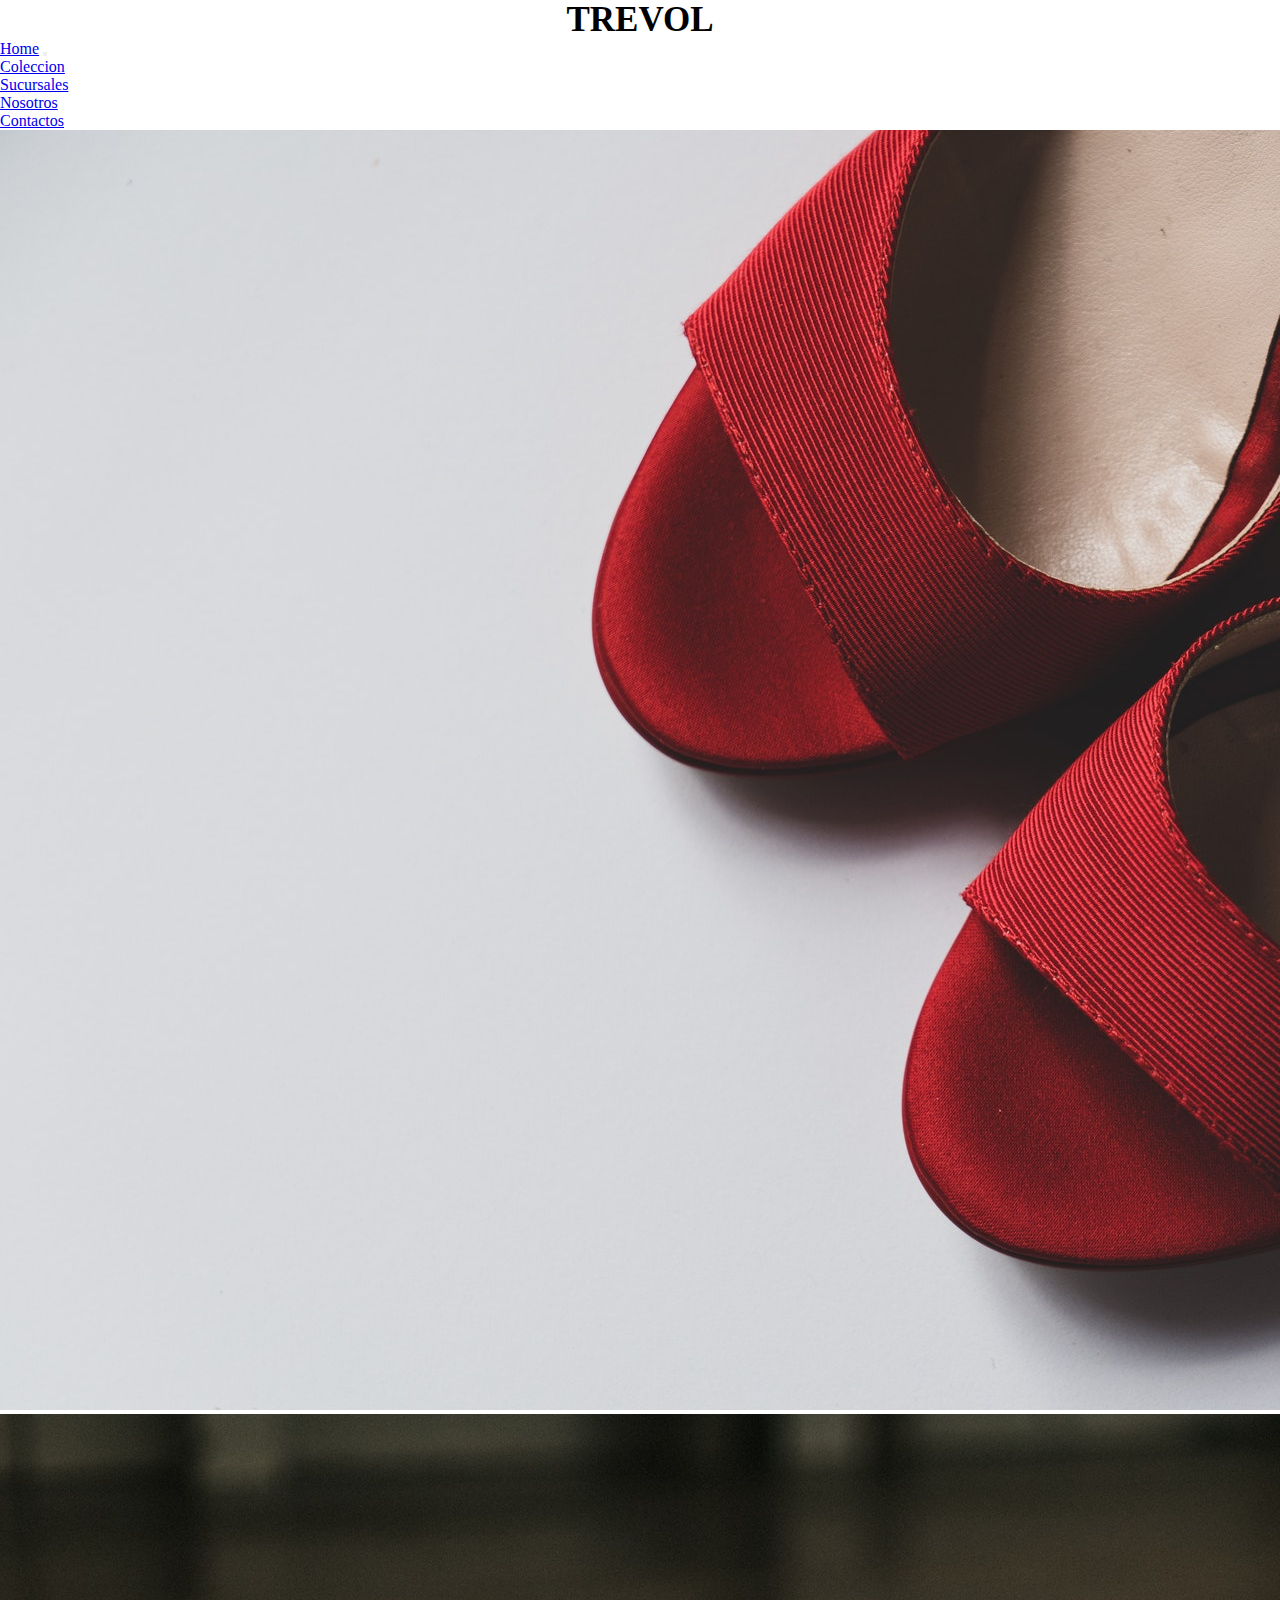
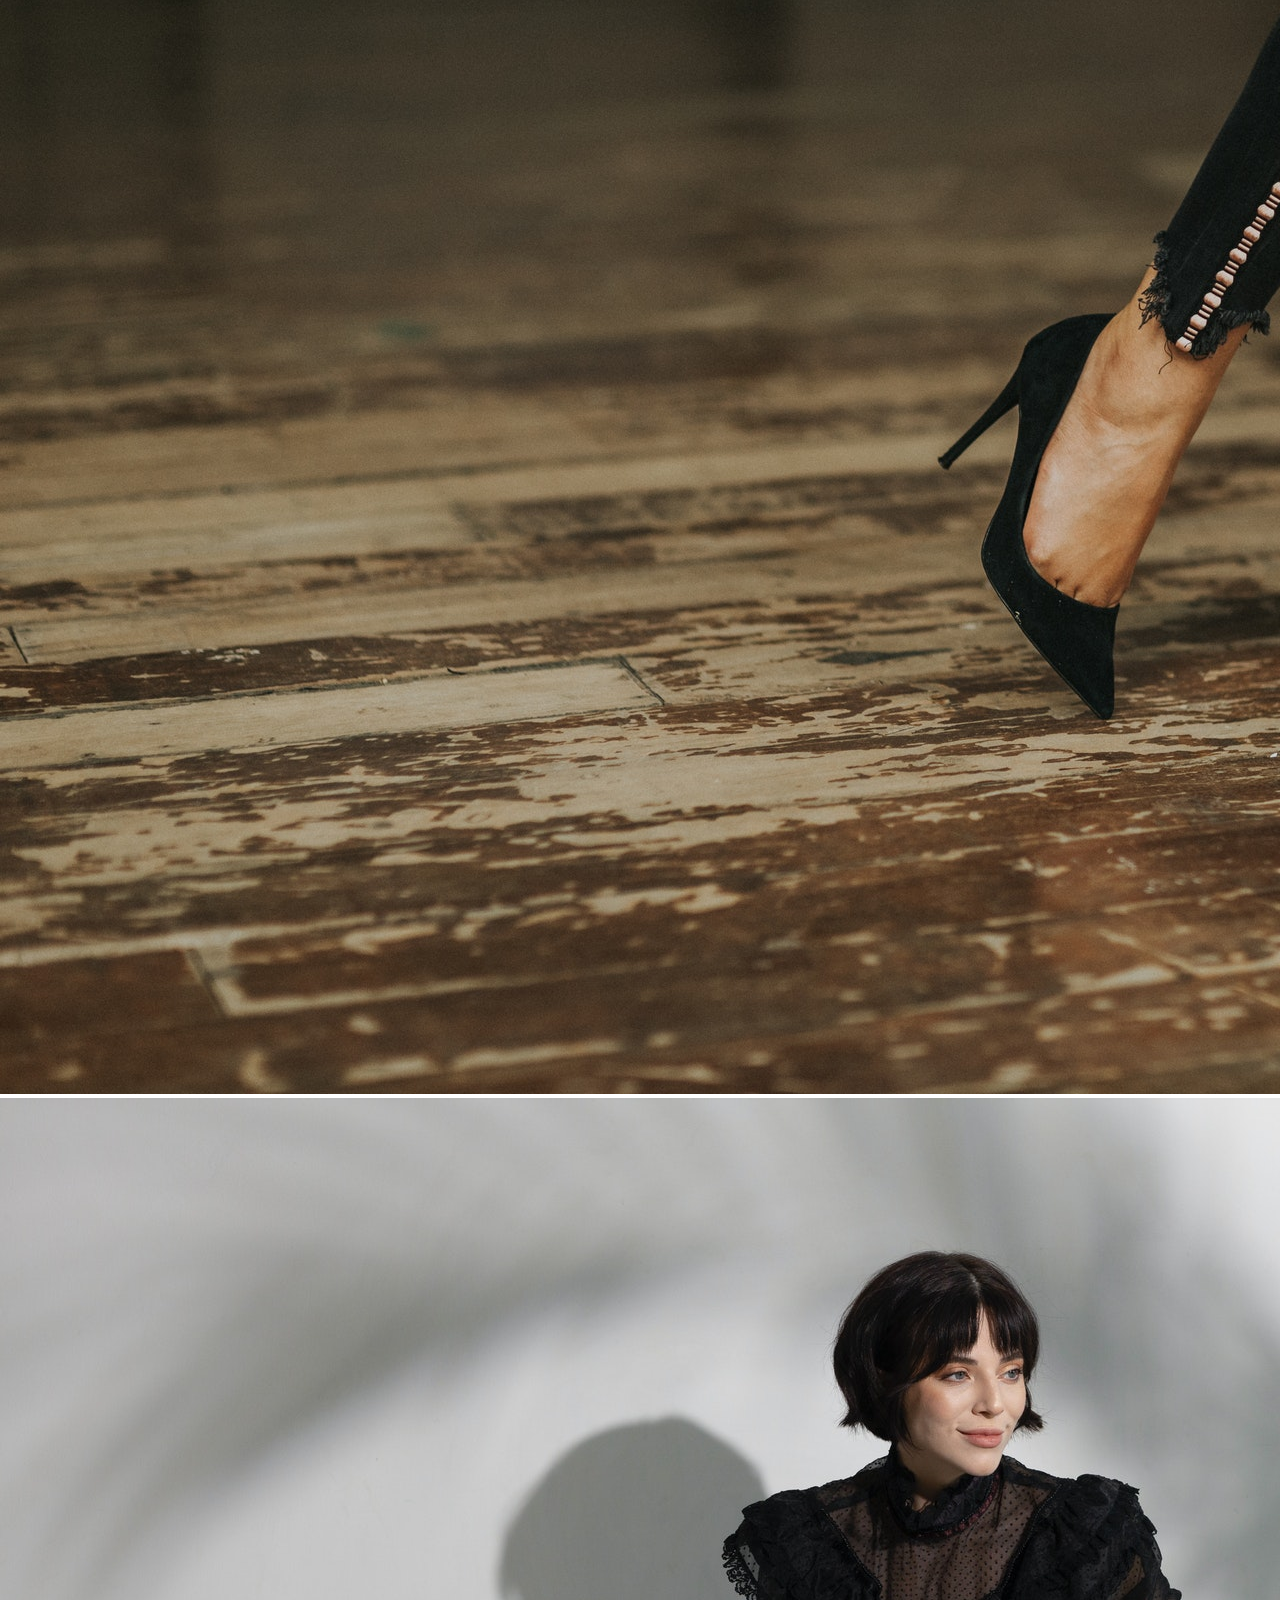
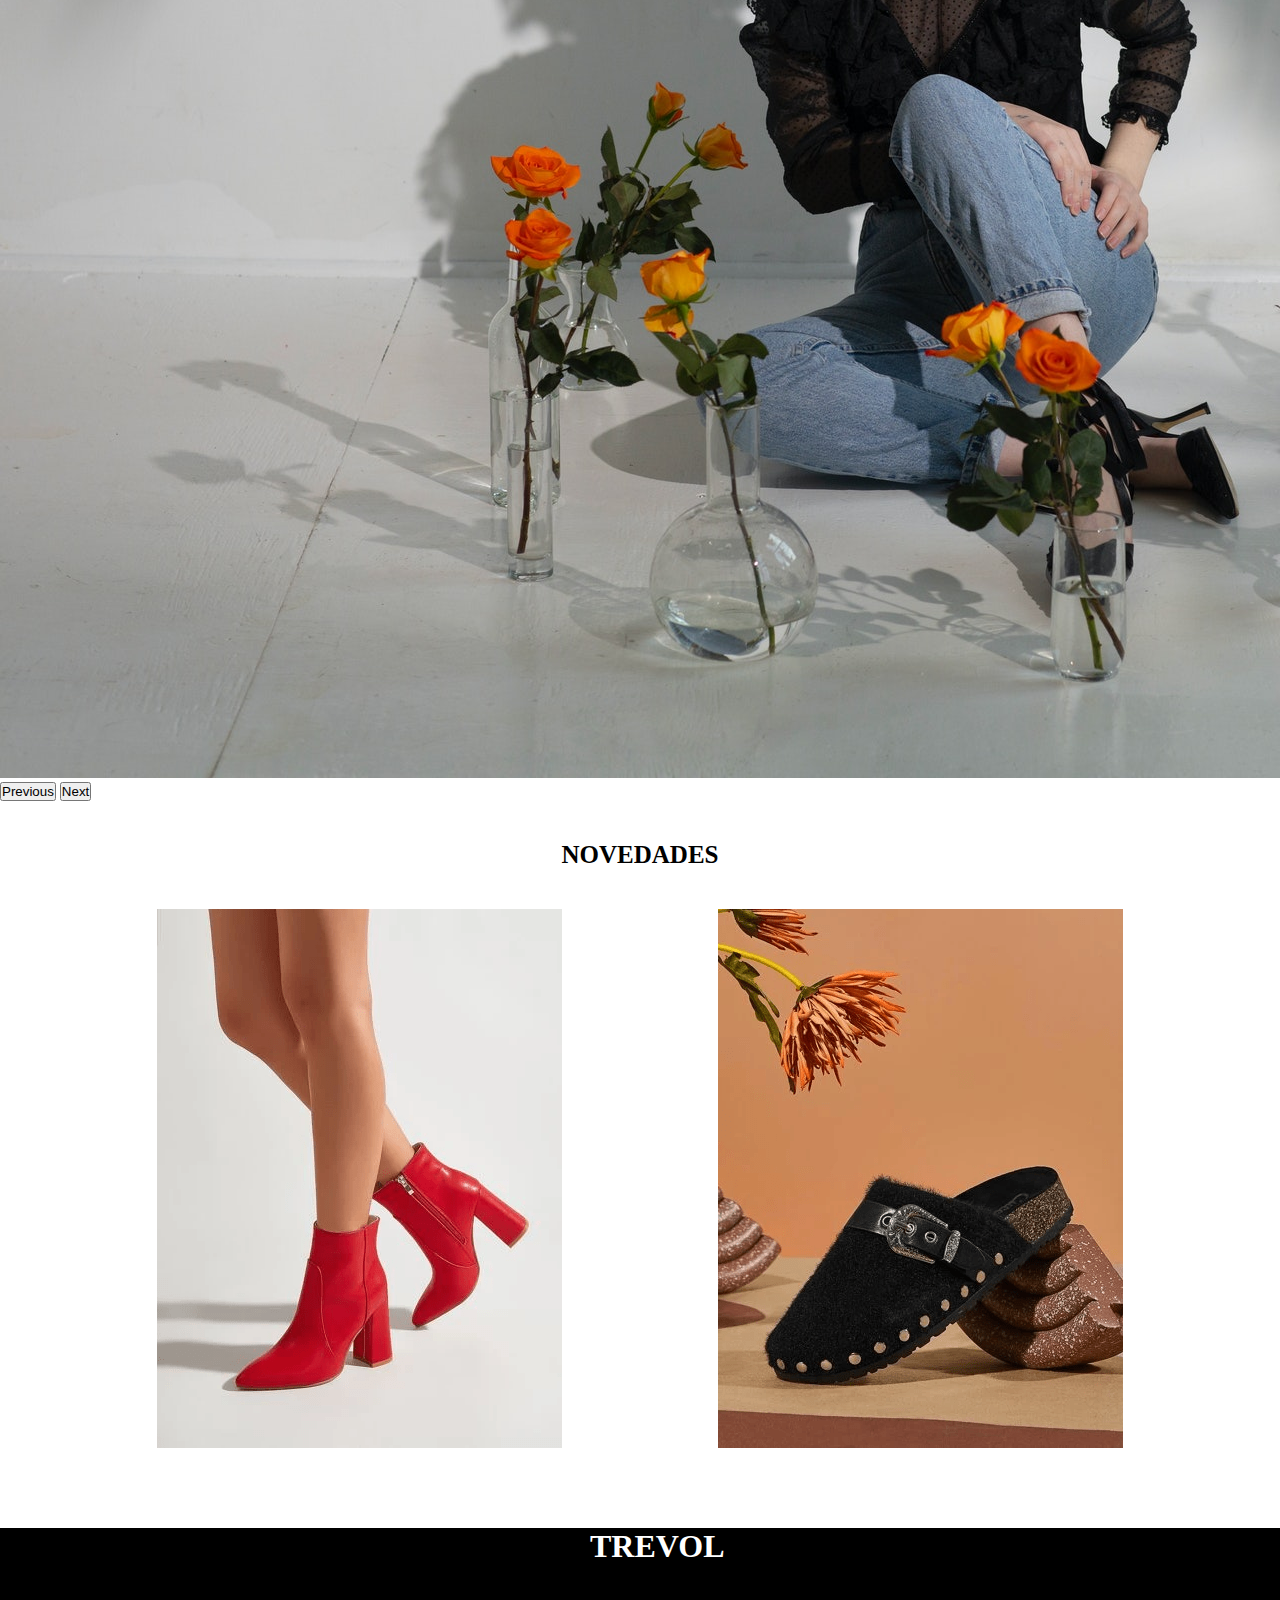
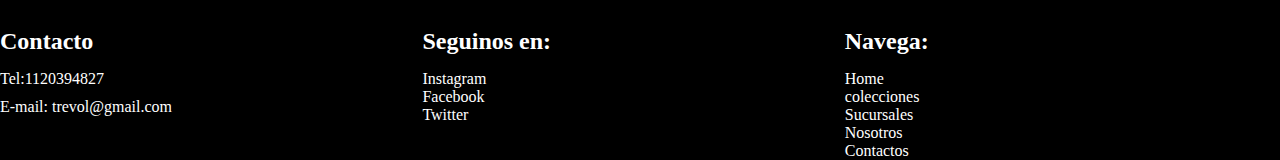
<file: index.html>
<!DOCTYPE html>
<html lang="en">
<head>
    <meta charset="UTF-8">
    <meta http-equiv="X-UA-Compatible" content="IE=edge">
    <meta name="viewport" content="width=device-width, initial-scale=1.0">
    <link href="https://cdn.jsdelivr.net/npm/bootstrap@5.0.2/dist/css/bootstrap.min.css" rel="stylesheet" integrity="sha384-EVSTQN3/azprG1Anm3QDgpJLIm9Nao0Yz1ztcQTwFspd3yD65VohhpuuCOmLASjC" crossorigin="anonymous">

    <meta name="description" content="En trevol encontras los mejores zapatos a la moda para mujeres!!"> <!--d-->
    <meta name="keywords" content=" Zapatos, moda, mujeres"><!---->
    <link rel="shortcut icon" href="https://th.bing.com/th/id/R.1e318a38ad1d58c1cd15500934b7e5fb?rik=HI6k691XeC6GuQ&riu=http%3a%2f%2fecx.images-amazon.com%2fimages%2fI%2f31DS0%2b979jL._SX342_.jpg&ehk=SHBxKomkT%2bQoTxmMh5SMhntPueCNVyDIcDoUZclb1Fk%3d&risl=&pid=ImgRaw&r=0" type="image/x-icon"><!---->

    <link rel="stylesheet" href="css/estilo.css">
    <title>Trevol zapatos a la moda</title>
</head>
<body>
  <header class="header">

    <h1 class="header__title">TREVOL</h1>
  </header>
        
  <nav class="navbar navbar-expand-lg navbar-dark bg-dark">

        <div class="container-fluid">
          <a class="navbar-brand" href="index.html">Home</a>
          <button class="navbar-toggler" type="button" data-bs-toggle="collapse" data-bs-target="#navbarNav" aria-controls="navbarNav" aria-expanded="false" aria-label="Toggle navigation">
            <span class="navbar-toggler-icon"></span>
          </button>
          <div class="collapse navbar-collapse" id="navbarNav">
            <ul class="navbar-nav  ">
              <li class="nav-item"><a class="nav-link active text-white" aria-current="page" href="html/colecciones.html">Coleccion</a></li>
              <li class="nav-item"><a class="nav-link text-white" href="html/sucursales.html">Sucursales</a></li>
              <li class="nav-item"><a class="nav-link text-white" href="html/nosotros.html">Nosotros</a></li>
              <li class="nav-item"><a class="nav-link text-white" href="html/contacto.html">Contactos</a></li>
            </ul>
          </div>
        </div>
    
    
  </nav>

  <main>
    <section > 
      <div id="carouselExampleControls" class="carousel slide" data-bs-ride="carousel">
          <div class="carousel-inner">
            <div class="carousel-item active">
              <img  src="Imagen & Video/car1.jpg" class="d-block w-100" alt="...">
            </div>
            <div class="carousel-item">
              <img src="Imagen & Video/car3.jpg" class="d-block w-100" alt="...">
            </div>
            <div class="carousel-item">
              <img src="Imagen & Video/car4.jpg" class="d-block w-100" alt="...">
            </div>
          </div>
          <button class="carousel-control-prev" type="button" data-bs-target="#carouselExampleControls" data-bs-slide="prev">
            <span class="carousel-control-prev-icon" aria-hidden="true"></span>
            <span class="visually-hidden">Previous</span>
          </button>
          <button class="carousel-control-next" type="button" data-bs-target="#carouselExampleControls" data-bs-slide="next">
            <span class="carousel-control-next-icon" aria-hidden="true"></span>
            <span class="visually-hidden">Next</span>
          </button>
        </div>
  </section>
   
    <section class="sectionDos">
      
        <h2 class="sectionDos__parrafo">NOVEDADES</h2>
        <div class="sectionDos__imagenes">
          <img class="imagenes__Uno" src="Imagen & Video/imagenes/home1.png" alt="zapatos">
          <img class="imagenes__Dos" src="Imagen & Video/imagenes/home2.png" alt="zapatos">
        </div>

      
            
    </section>
      
  </main>

  <footer class="footer">
    <div class="logo">
      <h1 class="logo__h1">TREVOL</h1>
    </div>
    
    <div class="footer__container">
      
       <div class="container__col1">
           <h2 class="col1__h2">Contacto</h2>
           <p class="col1__p">Tel:1120394827</p>
           <p class="col1__p">E-mail:
             trevol@gmail.com</p>
       </div>

       <div class="container__col2">
         <h2 class="col2__h2">Seguinos en:</h2>
         <div class="col2__ig"><p>Instagram</p></div>
         <div class="col2__fb"><p>Facebook</p></div>
         <div class="col2__tw"><P>Twitter</p></div>

       </div>
       <div class="container__col3">
         <h2 class="col3__h2">Navega: </h2>
         <ul class="col3__ul">
          
            <a class="ul__a" href="index.html">Home</a>
            <a class="ul__a" href="html/colecciones.html">colecciones</a>
            <a class="ul__a" href="html/sucursales.html">Sucursales</a>
            <a class="ul__a" href="html/nosotros.html">Nosotros</a>
            <a class="ul__a" href="html/contacto.html">Contactos</a>
         </ul>
  </footer>

  <script src="https://cdn.jsdelivr.net/npm/bootstrap@5.0.2/dist/js/bootstrap.bundle.min.js" integrity="sha384-MrcW6ZMFYlzcLA8Nl+NtUVF0sA7MsXsP1UyJoMp4YLEuNSfAP+JcXn/tWtIaxVXM" crossorigin="anonymous"></script>

</body>
</html>
</file>
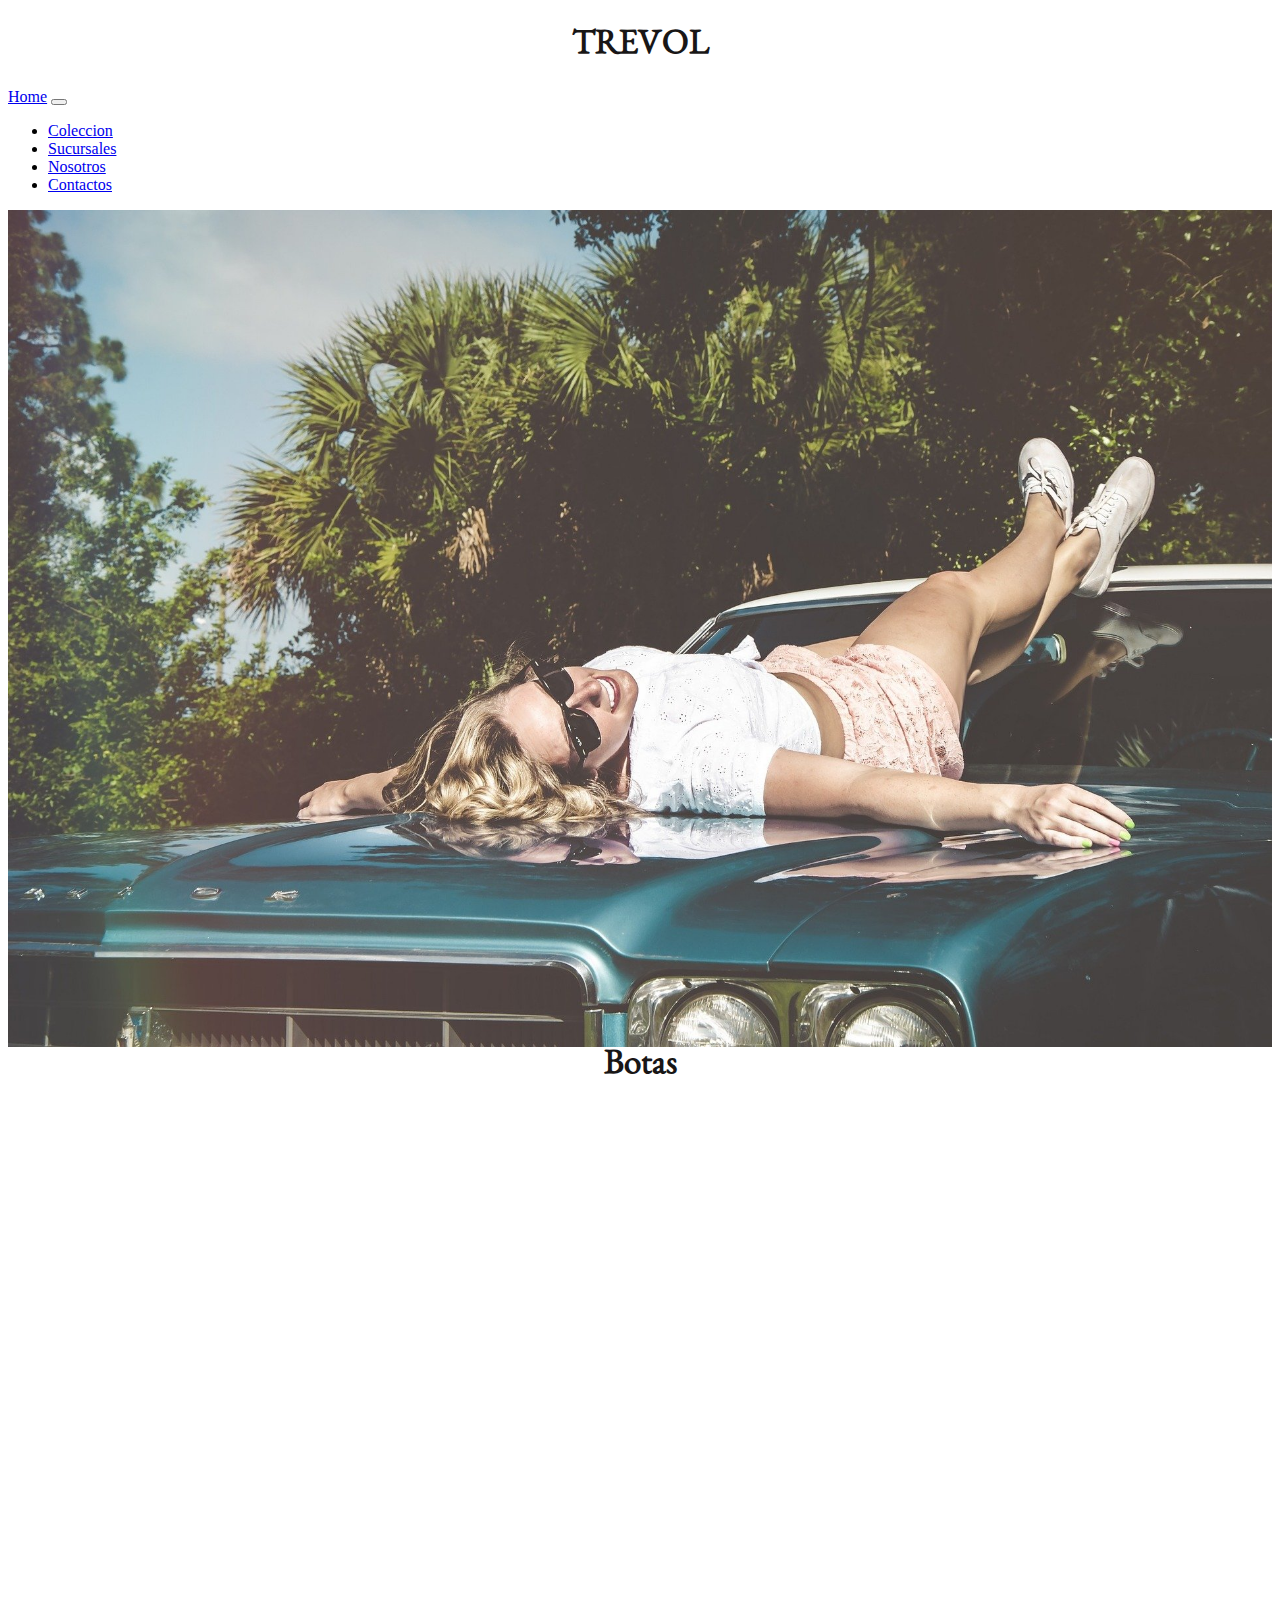
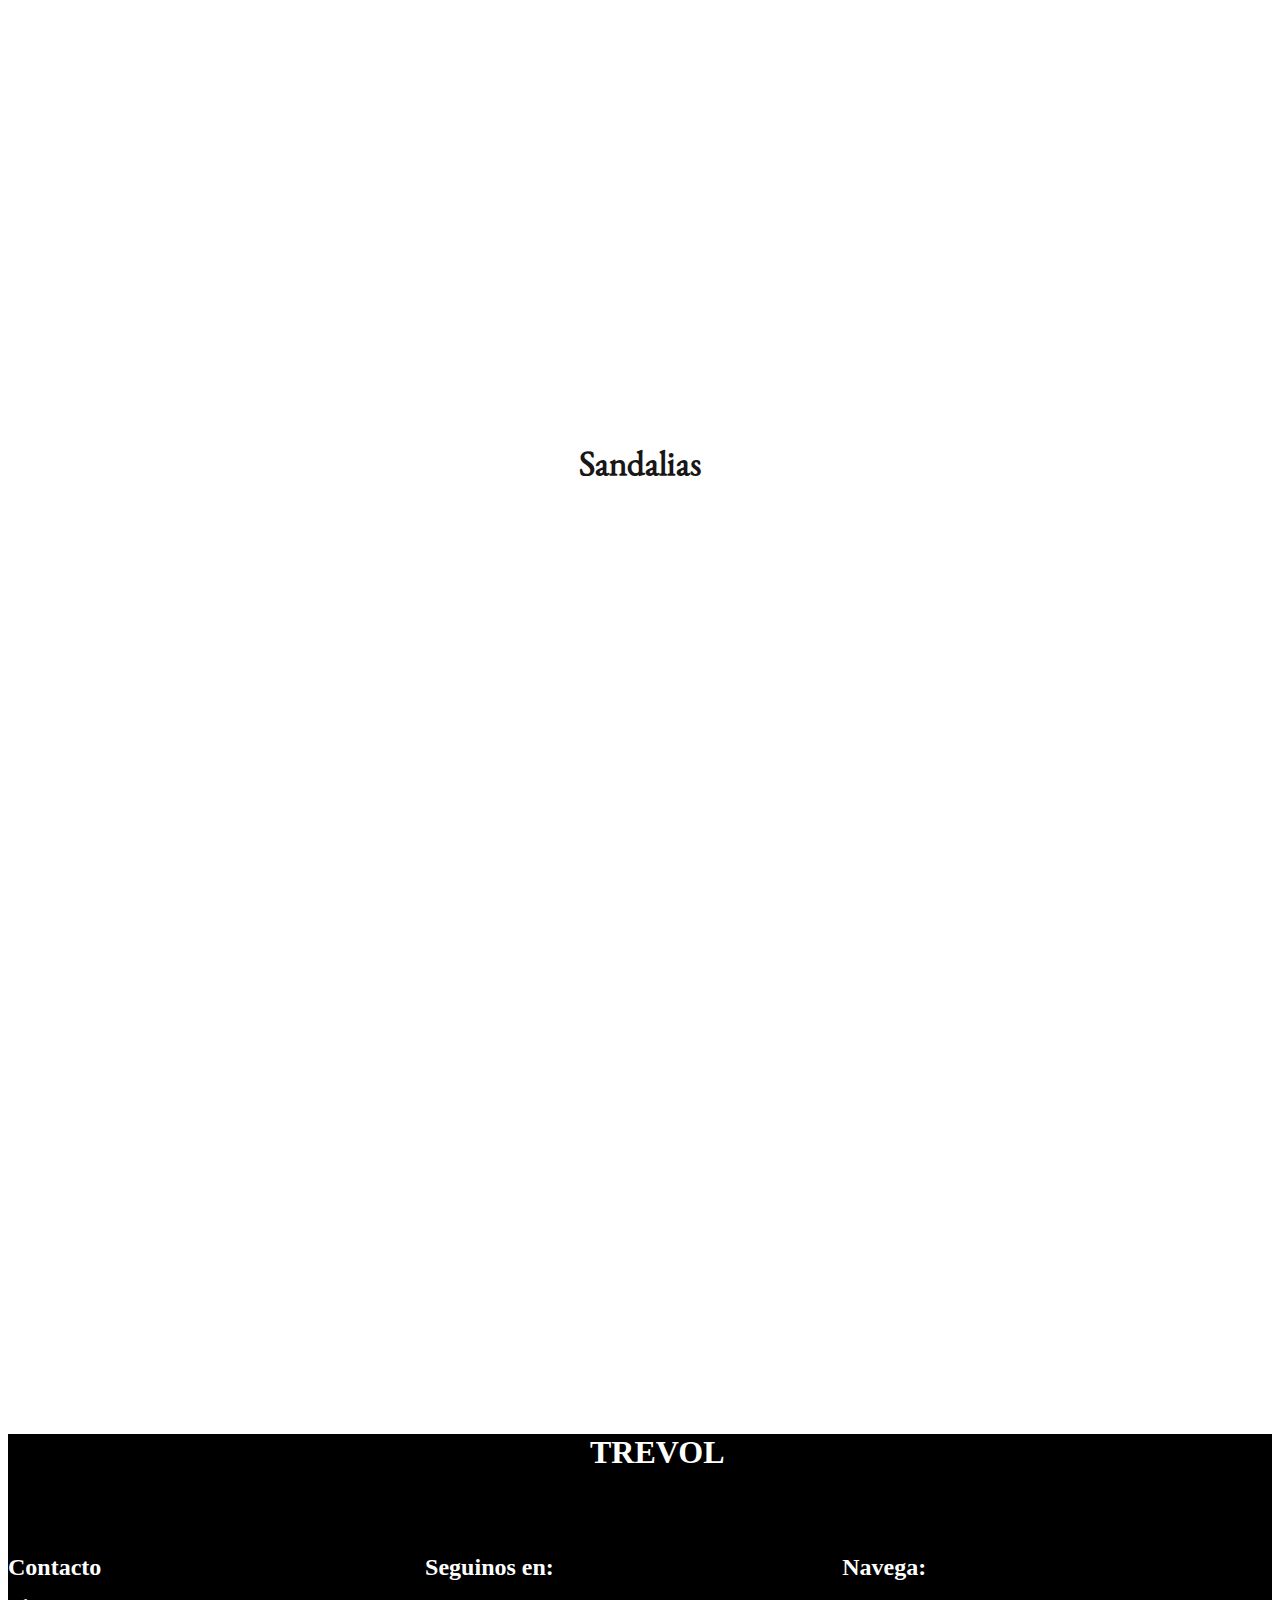
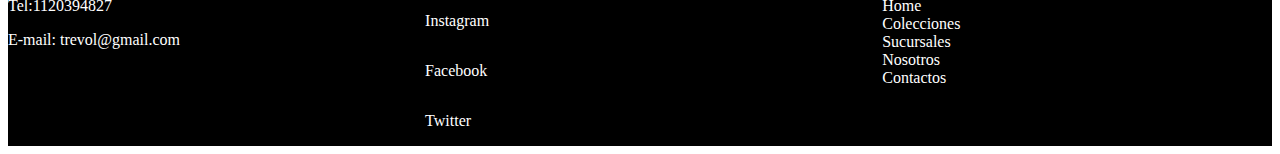
<file: html/colecciones.html>
<!DOCTYPE html>
<html lang="en">
<head>
    <meta charset="UTF-8">
    <meta http-equiv="X-UA-Compatible" content="IE=edge">
    <meta name="viewport" content="width=device-width, initial-scale=1.0">
    
    <link rel="preconnect" href="https://fonts.googleapis.com">
    <link rel="preconnect" href="https://fonts.gstatic.com" crossorigin>
    <link href="https://fonts.googleapis.com/css2?family=Benne&display=swap" rel="stylesheet"> 
    <link href="https://cdn.jsdelivr.net/npm/bootstrap@5.0.2/dist/css/bootstrap.min.css" rel="stylesheet" integrity="sha384-EVSTQN3/azprG1Anm3QDgpJLIm9Nao0Yz1ztcQTwFspd3yD65VohhpuuCOmLASjC" crossorigin="anonymous">
    <link href="https://unpkg.com/aos@2.3.1/dist/aos.css" rel="stylesheet">
    <!----><link rel="stylesheet" href="https://cdnjs.cloudflare.com/ajax/libs/animate.css/4.1.1/animate.min.css">

    <link rel="shortcut icon" href="https://th.bing.com/th/id/R.1e318a38ad1d58c1cd15500934b7e5fb?rik=HI6k691XeC6GuQ&riu=http%3a%2f%2fecx.images-amazon.com%2fimages%2fI%2f31DS0%2b979jL._SX342_.jpg&ehk=SHBxKomkT%2bQoTxmMh5SMhntPueCNVyDIcDoUZclb1Fk%3d&risl=&pid=ImgRaw&r=0" type="image/x-icon"><!---->

    <meta name="description" content="En trevol encontra la mejor coleccion de zapatos para mujeres!!">
    
    <meta name="keywords" content="coleccion, zapatos, moda, mujeres">

    <link rel="stylesheet" href="../css/colecciones.css">
    <title>Colección</title><!---->
</head>
<body>
    <header class="header">
        <p class="header__titulo">TREVOL</p>
    </header>
    <nav class="navbar navbar-expand-lg navbar-dark bg-dark">

            <div class="container-fluid">
              <a class="navbar-brand" href="../index.html">Home</a>
              <button class="navbar-toggler" type="button" data-bs-toggle="collapse" data-bs-target="#navbarNav" aria-controls="navbarNav" aria-expanded="false" aria-label="Toggle navigation">
                <span class="navbar-toggler-icon"></span>
              </button>
              <div class="collapse navbar-collapse" id="navbarNav">
                <ul class="navbar-nav  ">
                  <li class="nav-item"><a class="nav-link active text-white" aria-current="page" href="colecciones.html">Coleccion</a></li>
                  <li class="nav-item"><a class="nav-link text-white" href="sucursales.html">Sucursales</a></li>
                  <li class="nav-item"><a class="nav-link text-white" href="nosotros.html">Nosotros</a></li>
                  <li class="nav-item"><a class="nav-link text-white" href="contacto.html">Contactos</a></li>
                </ul>
              </div>
            </div>
        
        
    </nav>
    
    <main class="main">
      <section class="main__sect1">
        
        <img class="sect1__imagen1" src="../Imagen & Video/imagenes/col1.jpg" alt=" Colecciones"/>
      </section>
      <section class="main__sect2">
        <p class="sect2__botas">Botas</p>
        <div class="sect2__todoImagen aos-init aos-animate" data-aos="fade-up" data-aos-duration="3000">
            <img class="todoImagen__imagen2" src="../Imagen & Video/imagenes/botas1.png" alt="Botas1" />
            <img class="todoImagen__imagen3" src="../Imagen & Video/imagenes/botas2.png" alt="Botas2"/>
        </div>
      
        <p class="sect2__sandalias">Sandalias</p>
        <div  class="sect2__todoImagen aos-init aos-animate" data-aos="fade-up" data-aos-duration="3000" >
         <img class="todoImagen__imagen4" src="../Imagen & Video/imagenes/col2.webp" alt="Sandalias" />
         <img class="todoImagen__imagen5" src="../Imagen & Video/imagenes/sandalias2.jpg" alt="Sandalias2" />
       </div>
      </section>
     
    </main>
    <footer class="footer">
      <div class="logo">
        <h1 class="logo__h1">TREVOL</h1>
      </div>
      
      <div class="footer__container">
        
         <div class="container__col1">
             <h2 class="col1__h2">Contacto</h2>
             <p class="col1__p">Tel:1120394827</p>
             <p class="col1__p">E-mail:
               trevol@gmail.com</p>
         </div>
  
         <div class="container__col2">
           <h2 class="col2__h2">Seguinos en:</h2>
           <div class="col2__ig"><p>Instagram</p></div>
           <div class="col2__fb"><p>Facebook</p></div>
           <div class="col2__tw"><P>Twitter</p></div>
  
         </div>
         <div class="container__col3">
           <h2 class="col3__h2">Navega: </h2>
           <ul class="col3__ul">
            
              <a class="ul__a" href="../index.html">Home</a>
              <a class="ul__a" href="colecciones.html">Colecciones</a>
              <a class="ul__a" href="sucursales.html">Sucursales</a>
              <a class="ul__a" href="nosotros.html">Nosotros</a>
              <a class="ul__a" href="contacto.html">Contactos</a>
           </ul>

    </footer>

      <script src="https://cdn.jsdelivr.net/npm/bootstrap@5.0.2/dist/js/bootstrap.bundle.min.js" integrity="sha384-MrcW6ZMFYlzcLA8Nl+NtUVF0sA7MsXsP1UyJoMp4YLEuNSfAP+JcXn/tWtIaxVXM" crossorigin="anonymous"></script>
      <script src="https://unpkg.com/aos@2.3.1/dist/aos.js"></script>
    <script>
      AOS.init();
    </script>
</body>
</html>
</file>
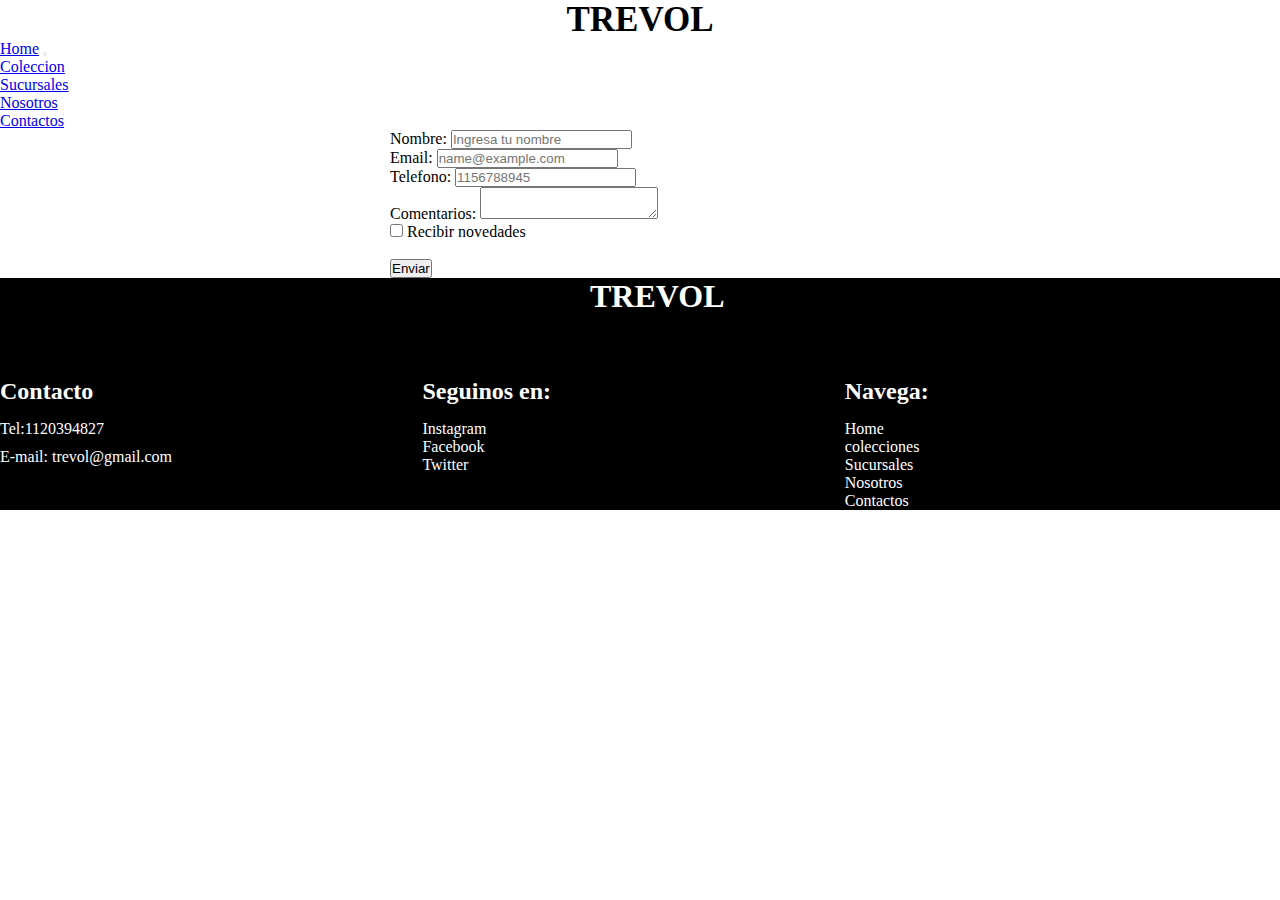
<file: html/contacto.html>
<!DOCTYPE html>
<html lang="en">
<head>
    <meta charset="UTF-8">
    <meta http-equiv="X-UA-Compatible" content="IE=edge">
    <meta name="viewport" content="width=device-width, initial-scale=1.0">
    <link rel="preconnect" href="https://fonts.gstatic.com">
    <link href="https://fonts.googleapis.com/css2?family=Raleway&display=swap" rel="stylesheet">
    <link href="https://cdn.jsdelivr.net/npm/bootstrap@5.0.2/dist/css/bootstrap.min.css" rel="stylesheet" integrity="sha384-EVSTQN3/azprG1Anm3QDgpJLIm9Nao0Yz1ztcQTwFspd3yD65VohhpuuCOmLASjC" crossorigin="anonymous">

    <link rel="shortcut icon" href="https://th.bing.com/th/id/R.1e318a38ad1d58c1cd15500934b7e5fb?rik=HI6k691XeC6GuQ&riu=http%3a%2f%2fecx.images-amazon.com%2fimages%2fI%2f31DS0%2b979jL._SX342_.jpg&ehk=SHBxKomkT%2bQoTxmMh5SMhntPueCNVyDIcDoUZclb1Fk%3d&risl=&pid=ImgRaw&r=0" type="image/x-icon"><!---->

    <meta name="description" content="Para conocer novedades sobre las nuevas colecciones en trevol, complete el siguiente formulario">
    
    <meta name="keywords" content="formulario, colecciones, trevol">

    <link rel="stylesheet" href="../css/contactos.css">
    <title>Contáctanos</title>
</head>
<body>
   
 <div class="grilla">
        <header class="header">
           <h1 class="header__title1">TREVOL</h1>
        </header>
        <nav class="navbar navbar-expand-lg navbar-dark bg-dark">
            <div class="container-fluid">
                <a class="navbar-brand" href="../index.html">Home</a>
                <button class="navbar-toggler" type="button" data-bs-toggle="collapse" data-bs-target="#navbarNav" aria-controls="navbarNav" aria-expanded="false" aria-label="Toggle navigation">
                  <span class="navbar-toggler-icon"></span>
                </button>
                <div class="collapse navbar-collapse" id="navbarNav">
                   <ul class="navbar-nav  ">
                      <li class="nav-item"><a class="nav-link active text-white" aria-current="page" href="colecciones.html">Coleccion</a></li>
                      <li class="nav-item"><a class="nav-link text-white" href="sucursales.html">Sucursales</a></li>
                      <li class="nav-item"><a class="nav-link text-white" href="nosotros.html">Nosotros</a></li>
                      <li class="nav-item"><a class="nav-link  text-white" href="contacto.html" tabindex="-1" aria-disabled="true">Contactos</a></li>
                     </ul>
                </div>
             </div>
        </nav>
        <main>
            <form action="" style="width: 500px; margin: auto;">
                <div class="mb-3">
                  <label for="exampleFormControlInput1" class="form-label">Nombre: </label>
                  <input type="name" class="form-control" id="exampleFormControlInput1" placeholder="Ingresa tu nombre">
                </div>
                <div class="mb-3">
                  <label for="exampleFormControlInput1" class="form-label">Email:</label>
                  <input type="email" class="form-control" id="exampleFormControlInput1" placeholder="name@example.com">
                </div>
          
                <div class="mb-3">
                  <label for="exampleFormControlInput1" class="form-label">Telefono: </label>
                  <input type="telefono" class="form-control" id="exampleFormControlInput1" placeholder="1156788945">
                </div>
                <div class="mb-3">
                  <label for="exampleFormControlTextarea1" class="form-label">Comentarios:</label>
                  <textarea class="form-control" id="exampleFormControlTextarea1" rows="2"></textarea>
                </div>
                <input type="checkbox" id="accept-terms">
                <label for="acept-terms">Recibir novedades</label>
                <br>
                <br>
               <button type="submit" class="btn btn-default btn-dark">
                Enviar
               </button>
          
            </form>
        </main>
        <footer class="footer">
          <div class="logo">
            <h1 class="logo__h1">TREVOL</h1>
          </div>
          
          <div class="footer__container">
            
             <div class="container__col1">
                 <h2 class="col1__h2">Contacto</h2>
                 <p class="col1__p">Tel:1120394827</p>
                 <p class="col1__p">E-mail:
                   trevol@gmail.com</p>
             </div>
      
             <div class="container__col2">
               <h2 class="col2__h2">Seguinos en:</h2>
               <div class="col2__ig"><p>Instagram</p></div>
               <div class="col2__fb"><p>Facebook</p></div>
               <div class="col2__tw"><P>Twitter</p></div>
      
             </div>
             <div class="container__col3">
               <h2 class="col3__h2">Navega: </h2>
               <ul class="col3__ul">
                
                  <a class="ul__a" href="../index.html">Home</a>
                  <a class="ul__a" href="colecciones.html">colecciones</a>
                  <a class="ul__a" href="sucursales.html">Sucursales</a>
                  <a class="ul__a" href="nosotros.html">Nosotros</a>
                  <a class="ul__a" href="contacto.html">Contactos</a>
               </ul>
        </footer>
          
  </div>

  <script src="https://cdn.jsdelivr.net/npm/bootstrap@5.0.2/dist/js/bootstrap.bundle.min.js" integrity="sha384-MrcW6ZMFYlzcLA8Nl+NtUVF0sA7MsXsP1UyJoMp4YLEuNSfAP+JcXn/tWtIaxVXM" crossorigin="anonymous"></script>

</body>
</html>
</file>
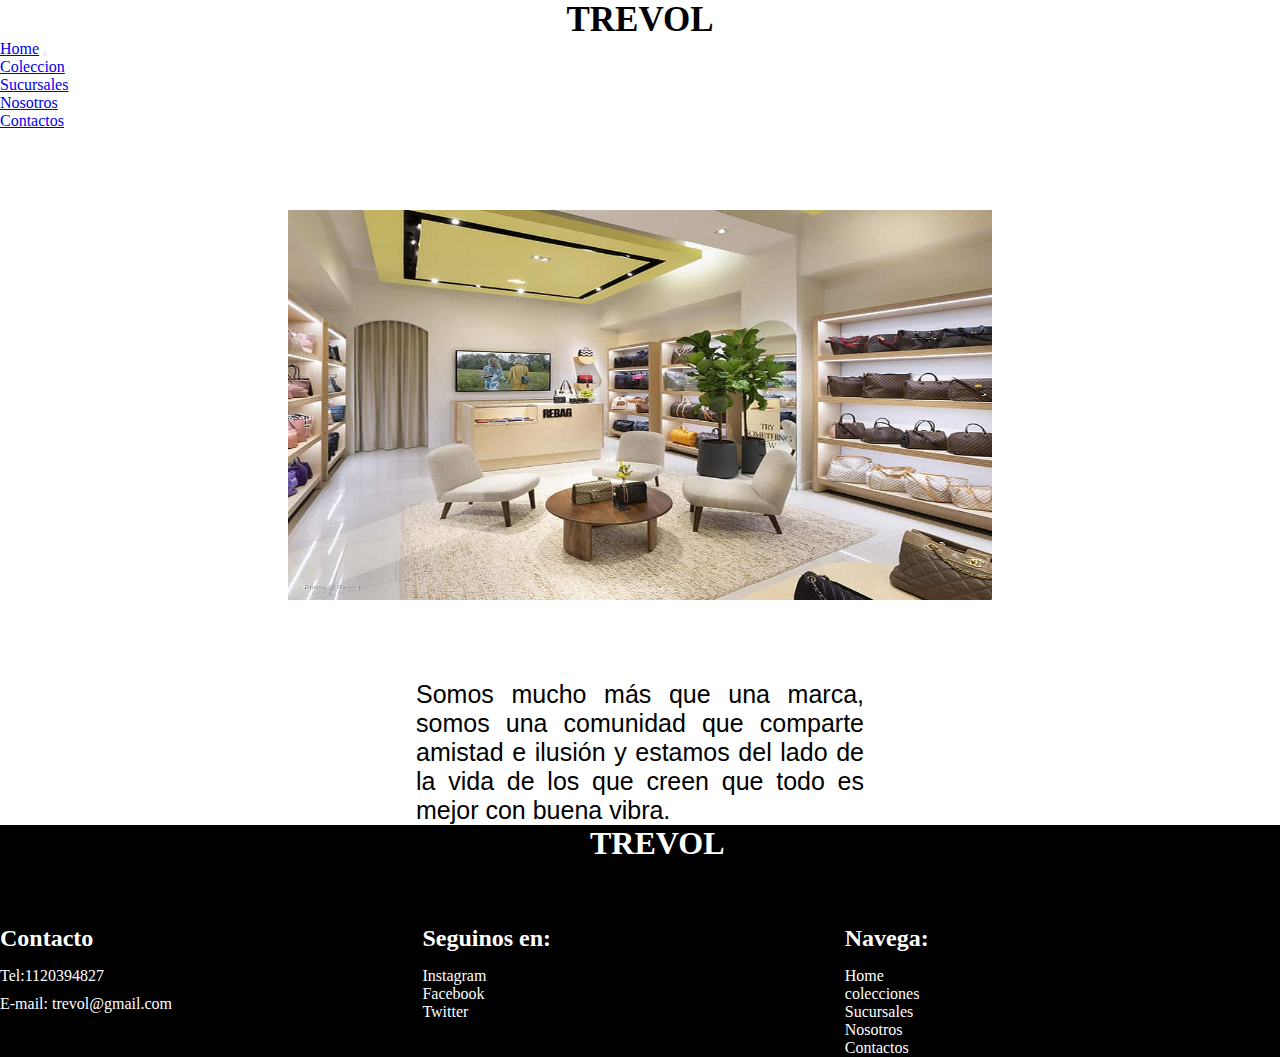
<file: html/nosotros.html>
<!DOCTYPE html>
<html lang="en">
<head>
    <meta charset="UTF-8">
    <meta http-equiv="X-UA-Compatible" content="IE=edge">
    <meta name="viewport" content="width=device-width, initial-scale=1.0">
    <link rel="preconnect" href="https://fonts.gstatic.com">
    <link href="https://fonts.googleapis.com/css2?family=Raleway&display=swap" rel="stylesheet">
    <link href="https://cdn.jsdelivr.net/npm/bootstrap@5.0.2/dist/css/bootstrap.min.css" rel="stylesheet" integrity="sha384-EVSTQN3/azprG1Anm3QDgpJLIm9Nao0Yz1ztcQTwFspd3yD65VohhpuuCOmLASjC" crossorigin="anonymous">

    <link rel="shortcut icon" href="https://th.bing.com/th/id/R.1e318a38ad1d58c1cd15500934b7e5fb?rik=HI6k691XeC6GuQ&riu=http%3a%2f%2fecx.images-amazon.com%2fimages%2fI%2f31DS0%2b979jL._SX342_.jpg&ehk=SHBxKomkT%2bQoTxmMh5SMhntPueCNVyDIcDoUZclb1Fk%3d&risl=&pid=ImgRaw&r=0" type="image/x-icon"><!---->

    <meta name="description" content="Conoce mas sobre nosotros">
    
    <meta name="keywords" content="nosotros">
    <link rel="stylesheet" href="../css/nosotros.css">
    <title>Nosotros</title>
</head>
<body>
    <div class="grilla" >
        <header class="header">
            <h1 class="header__title1">TREVOL</h1>
        </header>
        <nav class="navbar navbar-expand-lg navbar-dark bg-dark">

            <div class="container-fluid">
              <a class="navbar-brand" href="../index.html">Home</a>
              <button class="navbar-toggler" type="button" data-bs-toggle="collapse" data-bs-target="#navbarNav" aria-controls="navbarNav" aria-expanded="false" aria-label="Toggle navigation">
                <span class="navbar-toggler-icon"></span>
              </button>
              <div class="collapse navbar-collapse" id="navbarNav">
                <ul class="navbar-nav  ">
                  <li class="nav-item"><a class="nav-link active text-white" aria-current="page" href="colecciones.html">Coleccion</a></li>
                  <li class="nav-item"><a class="nav-link text-white" href="sucursales.html">Sucursales</a></li>
                  <li class="nav-item"><a class="nav-link text-white" href="nosotros.html">Nosotros</a></li>
                  <li class="nav-item"><a class="nav-link text-white" href="contacto.html">Contactos</a></li>
                </ul>
              </div>
            </div>
        
        
        </nav>
        
        <main class="main">
            
            <section class="main__section1">
                   
               <div class="section1__div1">
                    <img class="div1__img1" src="../Imagen & Video/nosotros/imagen1.jpg" alt="NOSOTROS">
                    <p data-aos="fade-up"data-aos-duration="3000"  class="div1__description">Somos mucho más que una marca, somos una comunidad que comparte amistad e ilusión y estamos del lado de la vida de los que creen que todo es mejor con buena vibra.
                    </p>
                </div>
                
            </section>
            
        </main>
        <footer class="footer">
          <div class="logo">
            <h1 class="logo__h1">TREVOL</h1>
          </div>
          
          <div class="footer__container">
            
             <div class="container__col1">
                 <h2 class="col1__h2">Contacto</h2>
                 <p class="col1__p">Tel:1120394827</p>
                 <p class="col1__p">E-mail:
                   trevol@gmail.com</p>
             </div>
      
             <div class="container__col2">
               <h2 class="col2__h2">Seguinos en:</h2>
               <div class="col2__ig"><p>Instagram</p></div>
               <div class="col2__fb"><p>Facebook</p></div>
               <div class="col2__tw"><P>Twitter</p></div>
      
             </div>
             <div class="container__col3">
               <h2 class="col3__h2">Navega: </h2>
               <ul class="col3__ul">
                
                  <a class="ul__a" href="../index.html">Home</a>
                  <a class="ul__a" href="colecciones.html">colecciones</a>
                  <a class="ul__a" href="sucursales.html">Sucursales</a>
                  <a class="ul__a" href="nosotros.html">Nosotros</a>
                  <a class="ul__a" href="contacto.html">Contactos</a>
               </ul>
        </footer>
    </div>
    <script src="https://cdn.jsdelivr.net/npm/bootstrap@5.0.2/dist/js/bootstrap.bundle.min.js" integrity="sha384-MrcW6ZMFYlzcLA8Nl+NtUVF0sA7MsXsP1UyJoMp4YLEuNSfAP+JcXn/tWtIaxVXM" crossorigin="anonymous"></script>

</body>
</html>
</file>
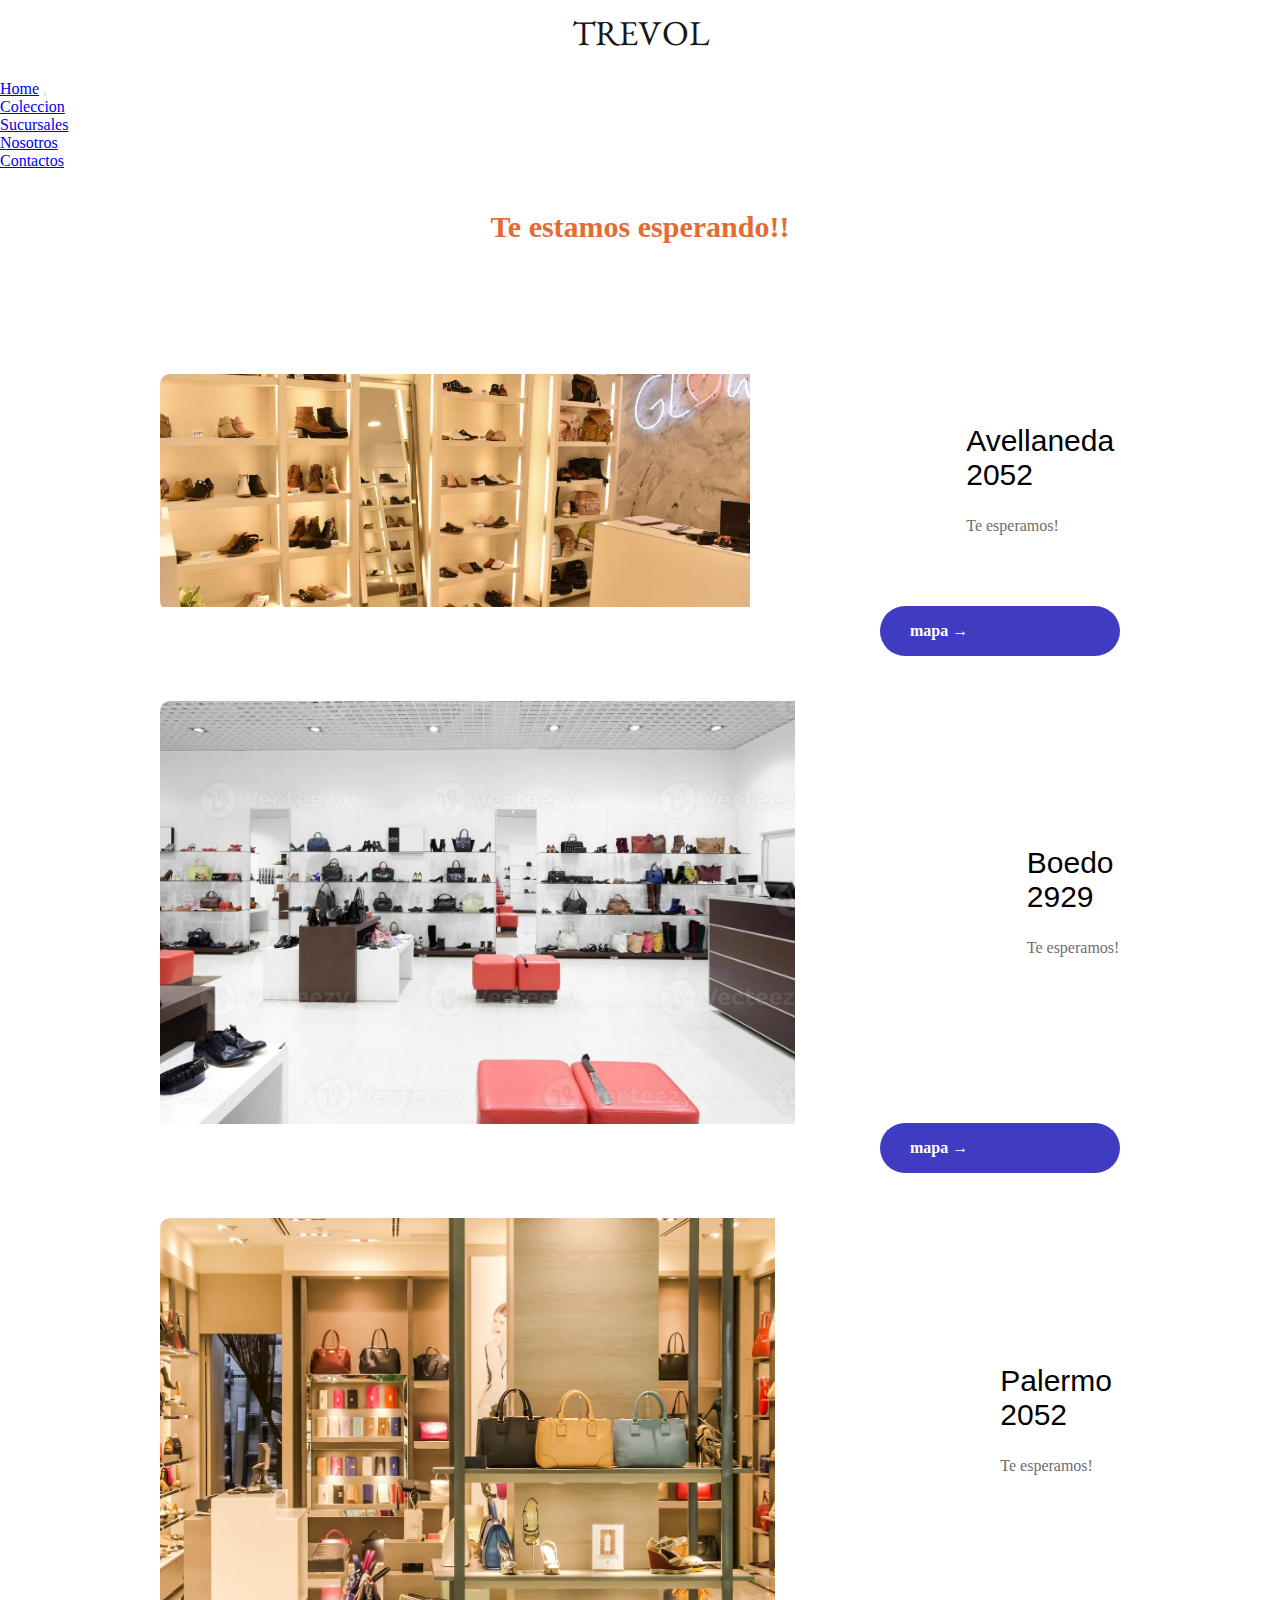
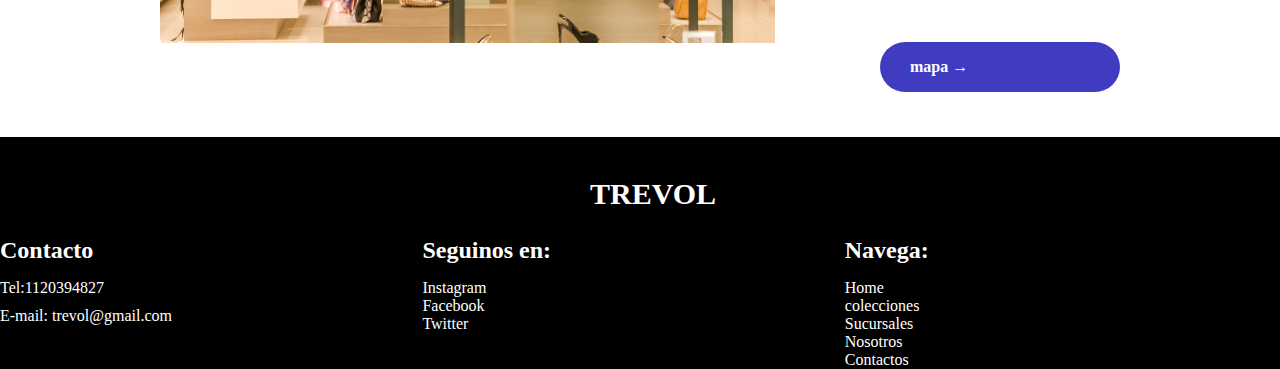
<file: html/sucursales.html>
<!DOCTYPE html>
<html lang="en">
<head>
    <meta charset="UTF-8">
    <meta http-equiv="X-UA-Compatible" content="IE=edge">
    <meta name="viewport" content="width=device-width, initial-scale=1.0">

    <link rel="preconnect" href="https://fonts.googleapis.com">
    <link rel="preconnect" href="https://fonts.gstatic.com" crossorigin>
    <link href="https://fonts.googleapis.com/css2?family=Benne&display=swap" rel="stylesheet"> 
    <link href="https://cdn.jsdelivr.net/npm/bootstrap@5.0.2/dist/css/bootstrap.min.css" rel="stylesheet" integrity="sha384-EVSTQN3/azprG1Anm3QDgpJLIm9Nao0Yz1ztcQTwFspd3yD65VohhpuuCOmLASjC" crossorigin="anonymous">
    <!----><link href="https://unpkg.com/aos@2.3.1/dist/aos.css" rel="stylesheet">
    <!----><link rel="stylesheet" href="https://cdnjs.cloudflare.com/ajax/libs/animate.css/4.1.1/animate.min.css"><!---->

    <link rel="shortcut icon" href="https://th.bing.com/th/id/R.1e318a38ad1d58c1cd15500934b7e5fb?rik=HI6k691XeC6GuQ&riu=http%3a%2f%2fecx.images-amazon.com%2fimages%2fI%2f31DS0%2b979jL._SX342_.jpg&ehk=SHBxKomkT%2bQoTxmMh5SMhntPueCNVyDIcDoUZclb1Fk%3d&risl=&pid=ImgRaw&r=0" type="image/x-icon"><!---->

    <meta name="description" content="Segui los siguientes enlaces para conocer nuestras sucursales, te esperamos!!">
    
    <meta name="keywords" content="enlaces, sucursales">
    <link rel="stylesheet" href="../css/sucursales.css">
    <title>Sucursales</title>
</head>
<body>
    <header>
        <p class="titulo">TREVOL</p>
        <nav class="navbar navbar-expand-lg navbar-dark bg-dark">

            <div class="container-fluid">
              <a class="navbar-brand" href="../index.html">Home</a>
              <button class="navbar-toggler" type="button" data-bs-toggle="collapse" data-bs-target="#navbarNav" aria-controls="navbarNav" aria-expanded="false" aria-label="Toggle navigation">
                <span class="navbar-toggler-icon"></span>
              </button>
              <div class="collapse navbar-collapse" id="navbarNav">
                <ul class="navbar-nav  ">
                  <li class="nav-item"><a class="nav-link active text-white" aria-current="page" href="colecciones.html">Coleccion</a></li>
                  <li class="nav-item"><a class="nav-link text-white" href="sucursales.html">Sucursales</a></li>
                  <li class="nav-item"><a class="nav-link text-white" href="nosotros.html">Nosotros</a></li>
                  <li class="nav-item"><a class="nav-link text-white" href="contacto.html">Contactos</a></li>
                </ul>
              </div>
            </div>
        
        
      </nav>
    </header>
    <main>
      <section>
        <h1 class="paraTransicion">Te estamos esperando!!</h1>

        <div class="contenedor">
          <div class="contenedor__cards"> 
              
              <div class="card"> 
                  <a href="#" class="card__thumbnail"> 
                  <img src="../Imagen & Video/imagenes/avellaneda.jpeg" alt="" class="card__img"></a>
             
                  <div class="card__textos">
                      <h3 class="card__titulo">Avellaneda 2052</h3>
                      <p class="card__extracto">Te esperamos!
                      <a href="#" class="boton boton--absolute"> 
                          <span class="boton__texto">mapa →</span> 
                      </a> 
                  </div> 
              </div>
  
              <div class="card">
                  <a href="#" class="card__thumbnail"> 
                  <img src="../Imagen & Video/imagenes/boedo.webp" alt="" class="card__img"></a>
             
                  <div class="card__textos">
                      <h3 class="card__titulo">Boedo 2929</h3>
                      <p class="card__extracto">Te esperamos! 
  
                      <a href="#" class="boton boton--absolute"> 
                          <span class="boton__texto">mapa →</span> 
                      </a> 
                  </div> 
              </div>
  
              <div class="card"> 
                <a href="#" class="card__thumbnail"> 
                <img src="../Imagen & Video/imagenes/local.jpg" alt="" class="card__img"></a>
           
                <div class="card__textos">
                    <h3 class="card__titulo">Palermo 2052</h3>
                    <p class="card__extracto">Te esperamos!
                    <a href="#" class="boton boton--absolute"> 
                        <span class="boton__texto">mapa →</span> 
                    </a> 
                </div> 
            </div>
  
          </div>
      </div>
    
      </section>
    

    </main>


    <footer class="footer">
      <div class="logo">
        <h1 class="logo__h1">TREVOL</h1>
      </div>
      
      <div class="footer__container">
        
         <div class="container__col1">
             <h2 class="col1__h2">Contacto</h2>
             <p class="col1__p">Tel:1120394827</p>
             <p class="col1__p">E-mail:
               trevol@gmail.com</p>
         </div>
  
         <div class="container__col2">
           <h2 class="col2__h2">Seguinos en:</h2>
           <div class="col2__ig"><p>Instagram</p></div>
           <div class="col2__fb"><p>Facebook</p></div>
           <div class="col2__tw"><P>Twitter</p></div>
  
         </div>
         <div class="container__col3">
           <h2 class="col3__h2">Navega: </h2>
           <ul class="col3__ul">
            
              <a class="ul__a" href="index.html">Home</a>
              <a class="ul__a" href="html/colecciones.html">colecciones</a>
              <a class="ul__a" href="html/sucursales.html">Sucursales</a>
              <a class="ul__a" href="html/nosotros.html">Nosotros</a>
              <a class="ul__a" href="html/contacto.html">Contactos</a>
           </ul>
    </footer>
     <script src="https://cdn.jsdelivr.net/npm/bootstrap@5.0.2/dist/js/bootstrap.bundle.min.js" integrity="sha384-MrcW6ZMFYlzcLA8Nl+NtUVF0sA7MsXsP1UyJoMp4YLEuNSfAP+JcXn/tWtIaxVXM" crossorigin="anonymous"></script>
<script src="https://unpkg.com/aos@2.3.1/dist/aos.js"></script>
    <script>
      AOS.init();
    </script> 

</body>
</html>
</file>
<file: css/estilo.css>
.header .header__title {
  color: black;
  text-align: center;
  font-size: 35px;
  background-color: white;
}

.sectionUno .sectionUno__primero .primero__imagen {
  width: 100%;
  height: 400px;
}

.sectionDos .sectionDos__parrafo {
  color: black;
  text-align: center;
  font-size: 25px;
  padding-top: 40px;
  padding-bottom: 40px;
}
.sectionDos .sectionDos__imagenes {
  display: flex;
  flex-direction: row;
  align-items: center;
  justify-content: space-evenly;
  height: 100%;
}
@media (max-width: 600px) {
  .sectionDos .sectionDos__imagenes {
    display: flex;
    flex-direction: column;
    align-items: center;
    justify-content: space-evenly;
    height: 100%;
  }
}
@media (min-width: 600px) {
  .sectionDos .sectionDos__imagenes {
    display: flex;
    flex-direction: row;
    align-items: center;
    justify-content: space-evenly;
    height: 100%;
  }
}
.sectionDos .sectionDos__imagenes .imagenes__Uno, .sectionDos .sectionDos__imagenes .imagenes__Dos {
  padding-bottom: 80px;
}
@media (max-width: 600px) {
  .sectionDos .sectionDos__imagenes .imagenes__Uno, .sectionDos .sectionDos__imagenes .imagenes__Dos {
    width: 95%;
  }
}
@media (max-width: 600px) {
  .sectionDos .sectionDos__imagenes .imagenes__Dos {
    width: 95%;
  }
}

* {
  margin: 0;
  padding: 0;
}

.footer {
  background-color: black;
}
.footer .logo {
  background-color: black;
  width: 100px;
  height: 100px;
  margin: auto;
}
.footer .logo .logo__h1 {
  color: white;
  font-family: "Times New Roman", Times, serif;
}
.footer .footer__container {
  margin: auto;
  width: 100%;
  display: flex;
  color: white;
}
@media (max-width: 600px) {
  .footer .footer__container {
    margin: auto;
    width: 100%;
    display: flex;
    flex-direction: column;
    color: white;
  }
}
@media (min-width: 600px) {
  .footer .footer__container {
    margin: auto;
    width: 100%;
    display: flex;
    color: white;
  }
}
.footer .footer__container .container__col1 {
  width: 33%;
}
@media (max-width: 600px) {
  .footer .footer__container .container__col1 {
    width: 33%;
  }
}
.footer .footer__container .container__col1 .col1__h2 {
  margin-bottom: 15px;
}
.footer .footer__container .container__col1 .col1__p {
  margin-bottom: 10px;
}
.footer .footer__container .container__col2 {
  width: 33%;
}
@media (max-width: 600px) {
  .footer .footer__container .container__col2 {
    width: 33%;
  }
}
.footer .footer__container .container__col2 .col2__h2 {
  margin-bottom: 15px;
}
.footer .footer__container .container__col2 .col2__ig {
  display: flex;
  align-items: center;
}
.footer .footer__container .container__col2 .col2__fb {
  display: flex;
  align-items: center;
}
.footer .footer__container .container__col2 .col2__tw {
  display: flex;
  align-items: center;
}
.footer .footer__container .container__col3 {
  width: 33%;
}
@media (max-width: 600px) {
  .footer .footer__container .container__col3 {
    width: 33%;
  }
}
.footer .footer__container .container__col3 .col3__h2 {
  margin-bottom: 15px;
}
.footer .footer__container .container__col3 .col3__ul {
  display: flex;
  flex-direction: column;
}
.footer .footer__container .container__col3 .col3__ul .ul__a {
  color: white;
  text-decoration: none;
}

/*.footer{
   background-color:black;
   width: 100%;
   height: 80px;
}*/

/*# sourceMappingURL=estilo.css.map */
</file>
<file: css/colecciones.css>
.header .header__titulo {
  font-size: 35px;
  background-color: white;
  font-family: "Benne", serif;
  color: #181616;
  height: 80px;
  text-align: center;
  margin: 0;
  padding: 0;
  display: flex;
  flex-direction: row;
  justify-content: space-around;
  align-items: center;
  font-weight: bold;
}

.main .main__sect1 .sect1__imagen1 {
  width: 100%;
}
@media (max-width: 600px) {
  .main .main__sect1 .sect1__imagen1 {
    width: 100%;
  }
}
.main .main__sect2 .sect2__botas, .main .main__sect2 .sect2__sandalias {
  font-size: 35px;
  font-family: "Benne", serif;
  color: #181616;
  height: 80px;
  text-align: center;
  margin: 0;
  padding: 0;
  font-weight: bold;
}
.main .main__sect2 .sect2__todoImagen {
  display: flex;
  flex-direction: row;
  align-items: center;
  justify-content: space-evenly;
  height: 100%;
}
@media (max-width: 600px) {
  .main .main__sect2 .sect2__todoImagen {
    display: flex;
    flex-direction: column;
    align-items: center;
    justify-content: space-evenly;
    height: 100%;
  }
}
@media (min-width: 600px) {
  .main .main__sect2 .sect2__todoImagen {
    display: flex;
    flex-direction: row;
    align-items: center;
    justify-content: space-evenly;
    height: 100%;
  }
}
.main .main__sect2 .sect2__todoImagen .todoImagen__imagen2, .main .main__sect2 .sect2__todoImagen .todoImagen__imagen5, .main .main__sect2 .sect2__todoImagen .todoImagen__imagen4 {
  padding-bottom: 80px;
}
@media (max-width: 600px) {
  .main .main__sect2 .sect2__todoImagen .todoImagen__imagen2, .main .main__sect2 .sect2__todoImagen .todoImagen__imagen5, .main .main__sect2 .sect2__todoImagen .todoImagen__imagen4 {
    width: 95%;
  }
}
.main .main__sect2 .sect2__todoImagen .todoImagen__imagen3 {
  width: 50%;
  padding-bottom: 80px;
}
@media (max-width: 600px) {
  .main .main__sect2 .sect2__todoImagen .todoImagen__imagen3 {
    width: 95%;
  }
}
.main .main__sect2 .sect2__todoImagen {
  display: flex;
  flex-direction: row;
  align-items: center;
  justify-content: space-evenly;
  height: 100%;
}
.footer {
  background-color: black;
}
.footer .logo {
  background-color: black;
  width: 100px;
  height: 100px;
  margin: auto;
}
.footer .logo .logo__h1 {
  color: white;
  font-family: "Times New Roman", Times, serif;
}
.footer .footer__container {
  margin: auto;
  width: 100%;
  display: flex;
  color: white;
}
@media (max-width: 600px) {
  .footer .footer__container {
    margin: auto;
    width: 100%;
    display: flex;
    flex-direction: column;
    color: white;
  }
}
@media (min-width: 600px) {
  .footer .footer__container {
    margin: auto;
    width: 100%;
    display: flex;
    color: white;
  }
}
.footer .footer__container .container__col1 {
  width: 33%;
}
@media (max-width: 600px) {
  .footer .footer__container .container__col1 {
    width: 33%;
  }
}
.footer .footer__container .container__col1 .col1__h2 {
  margin-bottom: 15px;
}
.footer .footer__container .container__col1 .col1__p {
  margin-bottom: 10px;
}
.footer .footer__container .container__col2 {
  width: 33%;
}
@media (max-width: 600px) {
  .footer .footer__container .container__col2 {
    width: 33%;
  }
}
.footer .footer__container .container__col2 .col2__h2 {
  margin-bottom: 15px;
}
.footer .footer__container .container__col2 .col2__ig {
  display: flex;
  align-items: center;
}
.footer .footer__container .container__col2 .col2__fb {
  display: flex;
  align-items: center;
}
.footer .footer__container .container__col2 .col2__tw {
  display: flex;
  align-items: center;
}
.footer .footer__container .container__col3 {
  width: 33%;
}
@media (max-width: 600px) {
  .footer .footer__container .container__col3 {
    width: 33%;
  }
}
.footer .footer__container .container__col3 .col3__h2 {
  margin-bottom: 15px;
}
.footer .footer__container .container__col3 .col3__ul {
  display: flex;
  flex-direction: column;
}
.footer .footer__container .container__col3 .col3__ul .ul__a {
  color: white;
  text-decoration: none;
}

/*# sourceMappingURL=colecciones.css.map */
</file>
<file: css/contactos.css>
* {
  margin: 0;
  padding: 0;
}

.header .header__title1 {
  color: black;
  text-align: center;
  font-size: 35px;
  background-color: white;
}

.footer {
  background-color: black;
}
.footer .logo {
  background-color: black;
  width: 100px;
  height: 100px;
  margin: auto;
}
.footer .logo .logo__h1 {
  color: white;
  font-family: "Times New Roman", Times, serif;
}
.footer .footer__container {
  margin: auto;
  width: 100%;
  display: flex;
  color: white;
}
@media (max-width: 600px) {
  .footer .footer__container {
    margin: auto;
    width: 100%;
    display: flex;
    flex-direction: column;
    color: white;
  }
}
@media (min-width: 600px) {
  .footer .footer__container {
    margin: auto;
    width: 100%;
    display: flex;
    color: white;
  }
}
.footer .footer__container .container__col1 {
  width: 33%;
}
@media (max-width: 600px) {
  .footer .footer__container .container__col1 {
    width: 33%;
  }
}
.footer .footer__container .container__col1 .col1__h2 {
  margin-bottom: 15px;
}
.footer .footer__container .container__col1 .col1__p {
  margin-bottom: 10px;
}
.footer .footer__container .container__col2 {
  width: 33%;
}
@media (max-width: 600px) {
  .footer .footer__container .container__col2 {
    width: 33%;
  }
}
.footer .footer__container .container__col2 .col2__h2 {
  margin-bottom: 15px;
}
.footer .footer__container .container__col2 .col2__ig {
  display: flex;
  align-items: center;
}
.footer .footer__container .container__col2 .col2__fb {
  display: flex;
  align-items: center;
}
.footer .footer__container .container__col2 .col2__tw {
  display: flex;
  align-items: center;
}
.footer .footer__container .container__col3 {
  width: 33%;
}
@media (max-width: 600px) {
  .footer .footer__container .container__col3 {
    width: 33%;
  }
}
.footer .footer__container .container__col3 .col3__h2 {
  margin-bottom: 15px;
}
.footer .footer__container .container__col3 .col3__ul {
  display: flex;
  flex-direction: column;
}
.footer .footer__container .container__col3 .col3__ul .ul__a {
  color: white;
  text-decoration: none;
}

/*# sourceMappingURL=contactos.css.map */
</file>
<file: css/nosotros.css>
* {
  margin: 0;
  padding: 0;
}

.header .header__title1 {
  color: black;
  text-align: center;
  font-size: 35px;
  background-color: white;
}

.main .main__section1 .section1__div1 {
  display: flex;
  flex-direction: column;
  align-items: center;
  justify-content: space-evenly;
  height: 100%;
}
.main .main__section1 .section1__div1 .div1__img1 {
  width: 55%;
  height: 390px;
  padding-top: 80px;
}
@media (max-width: 600px) {
  .main .main__section1 .section1__div1 .div1__img1 {
    width: 95%;
  }
}
.main .main__section1 .section1__div1 .div1__description {
  font-size: 25px;
  text-align: justify;
  color: black;
  width: 35%;
  padding-top: 80px;
  font-family: sans-serif;
}
@media (max-width: 600px) {
  .main .main__section1 .section1__div1 .div1__description {
    font-size: 22px;
    text-align: center;
    font-family: sans-serif;
  }
}

.footer {
  background-color: black;
}
.footer .logo {
  background-color: black;
  width: 100px;
  height: 100px;
  margin: auto;
}
.footer .logo .logo__h1 {
  color: white;
  font-family: "Times New Roman", Times, serif;
}
.footer .footer__container {
  margin: auto;
  width: 100%;
  display: flex;
  color: white;
}
@media (max-width: 600px) {
  .footer .footer__container {
    margin: auto;
    width: 100%;
    display: flex;
    flex-direction: column;
    color: white;
  }
}
@media (min-width: 600px) {
  .footer .footer__container {
    margin: auto;
    width: 100%;
    display: flex;
    color: white;
  }
}
.footer .footer__container .container__col1 {
  width: 33%;
}
@media (max-width: 600px) {
  .footer .footer__container .container__col1 {
    width: 33%;
  }
}
.footer .footer__container .container__col1 .col1__h2 {
  margin-bottom: 15px;
}
.footer .footer__container .container__col1 .col1__p {
  margin-bottom: 10px;
}
.footer .footer__container .container__col2 {
  width: 33%;
}
@media (max-width: 600px) {
  .footer .footer__container .container__col2 {
    width: 33%;
  }
}
.footer .footer__container .container__col2 .col2__h2 {
  margin-bottom: 15px;
}
.footer .footer__container .container__col2 .col2__ig {
  display: flex;
  align-items: center;
}
.footer .footer__container .container__col2 .col2__fb {
  display: flex;
  align-items: center;
}
.footer .footer__container .container__col2 .col2__tw {
  display: flex;
  align-items: center;
}
.footer .footer__container .container__col3 {
  width: 33%;
}
@media (max-width: 600px) {
  .footer .footer__container .container__col3 {
    width: 33%;
  }
}
.footer .footer__container .container__col3 .col3__h2 {
  margin-bottom: 15px;
}
.footer .footer__container .container__col3 .col3__ul {
  display: flex;
  flex-direction: column;
}
.footer .footer__container .container__col3 .col3__ul .ul__a {
  color: white;
  text-decoration: none;
}

/*# sourceMappingURL=nosotros.css.map */
</file>
<file: css/sucursales.css>
h1 {
  color: #e46b33;
  font-size: 30px;
  text-align: center;
  padding-top: 40px;
  padding-bottom: 40px;
}

.paraTransicion:hover {
  transition: 3s;
  font-size: 3rem;
}

.titulo {
  font-size: 35px;
  background-color: white;
  font-family: "Benne", serif;
  color: #181616;
  height: 80px;
  text-align: center;
  margin: 0;
  padding: 0;
  display: flex;
  flex-direction: row;
  justify-content: space-around;
  align-items: center;
}

* {
  margin: 0;
  padding: 0;
}

.imagen1 {
  width: 80%;
  height: 500px;
  padding-left: 300px;
}

.imagen2 {
  width: 80%;
  height: 500px;
  padding-left: 259px;
  transform: scale(1, 1);
}

.imagen3 {
  width: 80%;
  height: 500px;
  padding-left: 300px;
}

.todoImagen {
  display: flex;
  flex-direction: row;
  align-items: center;
  justify-content: space-evenly;
  height: 100%;
}

.contenedor {
  max-width: 1000px;
  width: 90%;
  margin: 0 auto;
}

.contenedor__cards {
  margin: 70px 0;
}

.card {
  background: #FFF;
  border-radius: 15px;
  padding: 20px;
  display: flex;
  align-items: center;
  position: relative;
  margin-bottom: 50px;
}

.card__thumbnail {
  margin-right: 20px;
  border-radius: 10px;
  overflow: hidden;
  display: inline-block;
}

.card__img {
  width: 75%;
  text-align: center;
}

.card__titulo {
  font-family: "Raleway", sans-serif;
  font-size: 30px;
  font-weight: normal;
  margin-bottom: 20px;
}

.card__enlace {
  color: #000;
}

.card__extracto {
  line-height: 28px;
  color: #6D6D6D;
  margin-bottom: 20px;
}

.boton {
  border: none;
  min-width: 180px;
  height: 50px;
  padding: 0 30px;
  background: #000;
  color: #fff;
  display: inline-block;
  border-radius: 100px;
  text-decoration: none;
  display: inline-flex;
  justify-content: space-between;
  align-items: center;
  background: #403CC2;
  transition: 0.3s ease all;
}

.boton__texto {
  font-weight: 600;
}

.boton:hover {
  background: #1B1881;
  text-decoration: none;
}

.boton--absolute {
  position: absolute;
  right: 20px;
  bottom: -25px;
}

.boton--verde {
  background: #7BA771;
}

.boton--verde:hover {
  background: #437837;
}

.frase {
  text-align: center;
  margin: 70px 0;
}

.frase__texto {
  margin-bottom: 20px;
  font-size: 30px;
  font-family: "Raleway", sans-serif;
  font-weight: 600;
  font-style: italic;
}

.footer {
  background-color: black;
}
.footer .logo {
  background-color: black;
  width: 100px;
  height: 100px;
  margin: auto;
}
.footer .logo .logo__h1 {
  color: white;
  font-family: "Times New Roman", Times, serif;
}
.footer .footer__container {
  margin: auto;
  width: 100%;
  display: flex;
  color: white;
}
@media (max-width: 600px) {
  .footer .footer__container {
    margin: auto;
    width: 100%;
    display: flex;
    flex-direction: column;
    color: white;
  }
}
@media (min-width: 600px) {
  .footer .footer__container {
    margin: auto;
    width: 100%;
    display: flex;
    color: white;
  }
}
.footer .footer__container .container__col1 {
  width: 33%;
}
@media (max-width: 600px) {
  .footer .footer__container .container__col1 {
    width: 33%;
  }
}
.footer .footer__container .container__col1 .col1__h2 {
  margin-bottom: 15px;
}
.footer .footer__container .container__col1 .col1__p {
  margin-bottom: 10px;
}
.footer .footer__container .container__col2 {
  width: 33%;
}
@media (max-width: 600px) {
  .footer .footer__container .container__col2 {
    width: 33%;
  }
}
.footer .footer__container .container__col2 .col2__h2 {
  margin-bottom: 15px;
}
.footer .footer__container .container__col2 .col2__ig {
  display: flex;
  align-items: center;
}
.footer .footer__container .container__col2 .col2__fb {
  display: flex;
  align-items: center;
}
.footer .footer__container .container__col2 .col2__tw {
  display: flex;
  align-items: center;
}
.footer .footer__container .container__col3 {
  width: 33%;
}
@media (max-width: 600px) {
  .footer .footer__container .container__col3 {
    width: 33%;
  }
}
.footer .footer__container .container__col3 .col3__h2 {
  margin-bottom: 15px;
}
.footer .footer__container .container__col3 .col3__ul {
  display: flex;
  flex-direction: column;
}
.footer .footer__container .container__col3 .col3__ul .ul__a {
  color: white;
  text-decoration: none;
}

/*# sourceMappingURL=sucursales.css.map */
</file>
